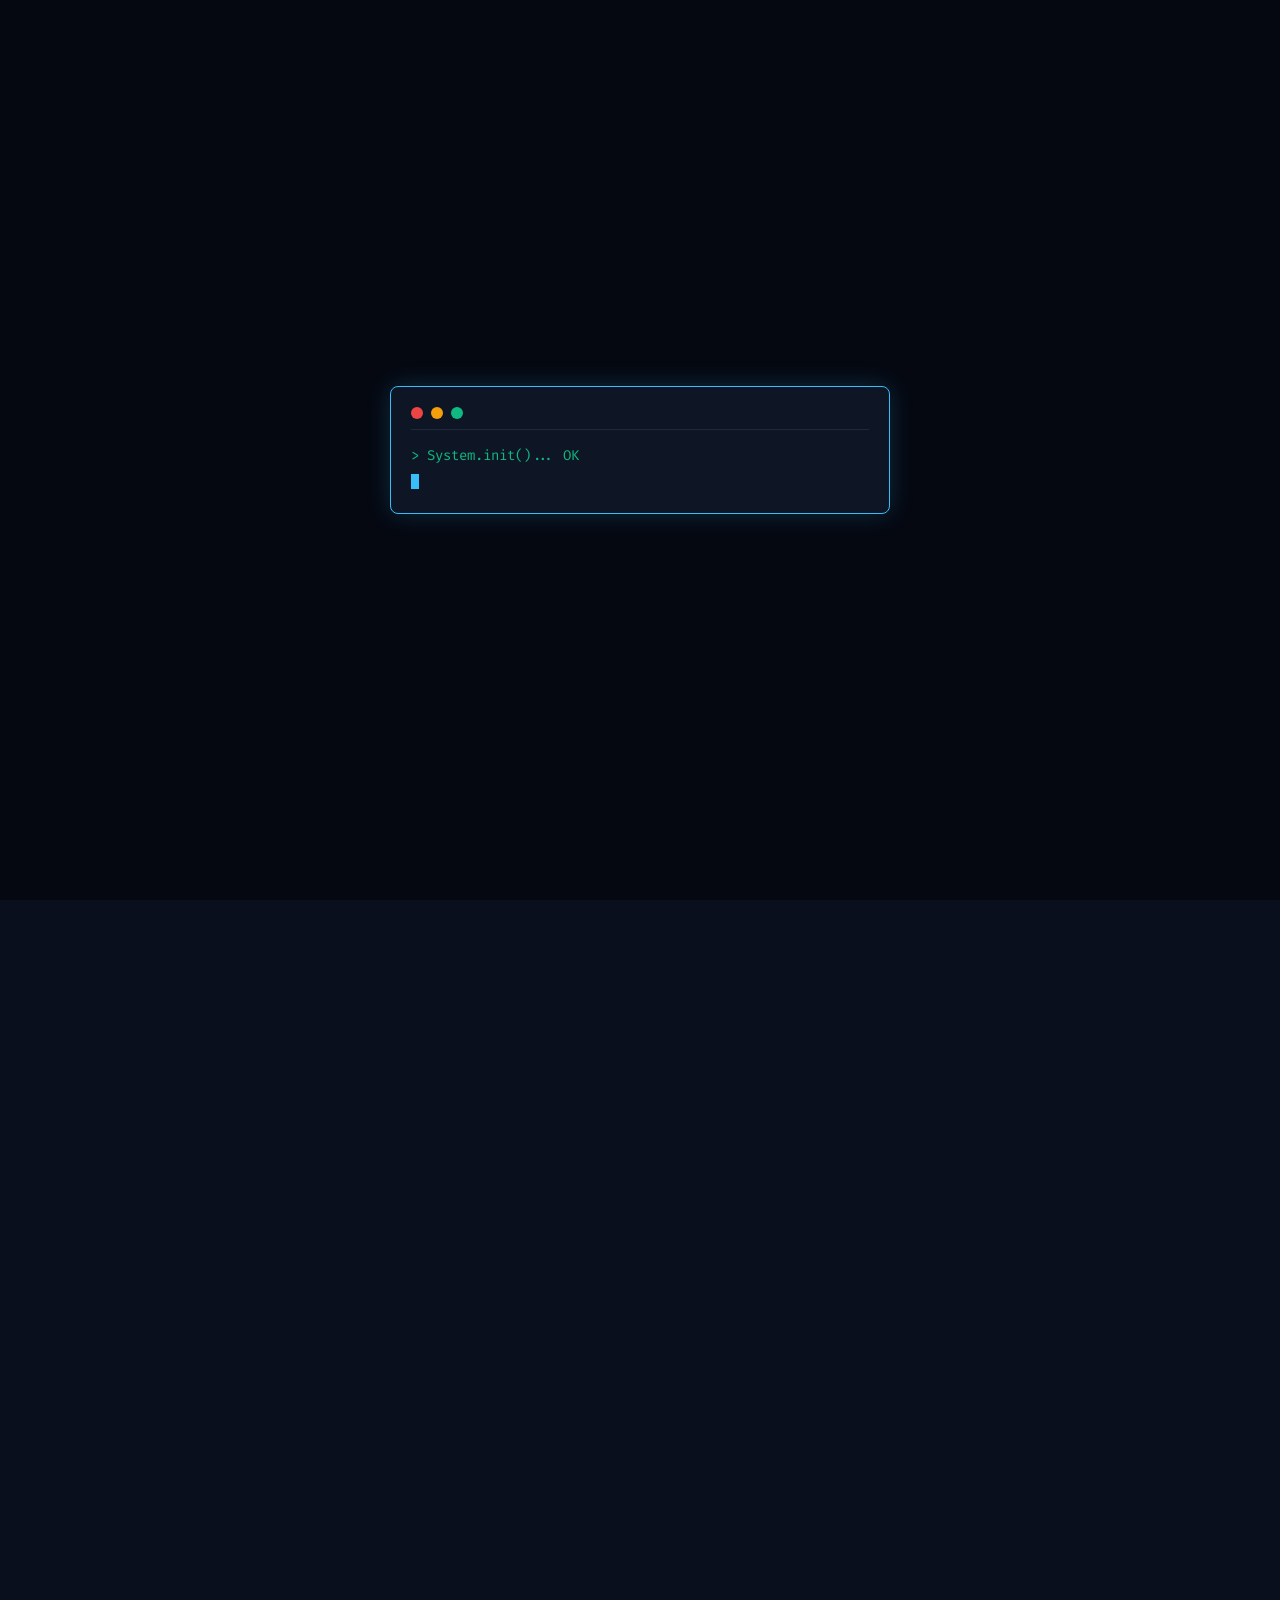
<file: index1.html>
<!DOCTYPE html>
<html lang="id">
<head>
    <meta charset="UTF-8">
    <meta name="viewport" content="width=device-width, initial-scale=1.0">
    <title>Aidil Akbar Ramadhani | Portfolio</title>
    <!-- Google Fonts -->
    <link rel="preconnect" href="https://fonts.googleapis.com">
    <link rel="preconnect" href="https://fonts.gstatic.com" crossorigin>
    <link href="https://fonts.googleapis.com/css2?family=Fira+Code:wght@400;600&family=Plus+Jakarta+Sans:wght@400;500;600;700;800&display=swap" rel="stylesheet">
    
    <style>
        :root {
            --bg-main: #0a0f1d;
            --bg-card: #111827;
            --accent-cyan: #38bdf8;
            --accent-emerald: #10b981;
            --text-main: #f8fafc;
            --text-muted: #94a3b8;
            --border-color: #1e293b;
        }

        * {
            margin: 0;
            padding: 0;
            box-sizing: border-box;
        }

        body {
            font-family: 'Plus Jakarta Sans', sans-serif;
            background-color: var(--bg-main);
            color: var(--text-main);
            overflow-x: hidden;
            line-height: 1.6;
        }

        /* --- 1. ANIMASI LOADING SCREEN (TERMINAL BOOT) --- */
        #loader {
            position: fixed;
            top: 0;
            left: 0;
            width: 100vw;
            height: 100vh;
            background-color: #050811;
            z-index: 9999;
            display: flex;
            flex-direction: column;
            justify-content: center;
            align-items: center;
            font-family: 'Fira Code', monospace;
            padding: 20px;
            transition: opacity 0.8s ease-in-out, visibility 0.8s;
        }

        .terminal-box {
            width: 100%;
            max-width: 500px;
            background: #0e1626;
            border: 1px solid var(--accent-cyan);
            border-radius: 8px;
            padding: 20px;
            box-shadow: 0 0 25px rgba(56, 189, 248, 0.2);
        }

        .terminal-header {
            display: flex;
            gap: 8px;
            margin-bottom: 15px;
            border-bottom: 1px solid var(--border-color);
            padding-bottom: 10px;
        }

        .dot {
            width: 12px;
            height: 12px;
            border-radius: 50%;
        }
        .dot-red { background: #ef4444; }
        .dot-yellow { background: #f59e0b; }
        .dot-green { background: #10b981; }

        .terminal-text {
            color: var(--accent-emerald);
            font-size: 14px;
        }

        .cursor {
            display: inline-block;
            width: 8px;
            height: 15px;
            background: var(--accent-cyan);
            animation: blink 0.8s infinite;
            vertical-align: middle;
        }

        @keyframes blink {
            0%, 100% { opacity: 1; }
            50% { opacity: 0; }
        }

        /* --- 2. STRUKTUR KONTEN UTAMA --- */
        #main-content {
            opacity: 0;
            transform: translateY(30px);
            transition: opacity 1s ease, transform 1s ease;
            max-width: 900px;
            margin: 0 auto;
            padding: 40px 20px 80px;
        }

        #main-content.visible {
            opacity: 1;
            transform: translateY(0);
        }

        /* --- HERO SECTION --- */
        .hero {
            text-align: center;
            padding: 60px 0 40px;
            position: relative;
        }

        .badge {
            display: inline-block;
            background: rgba(56, 189, 248, 0.1);
            color: var(--accent-cyan);
            border: 1px solid rgba(56, 189, 248, 0.3);
            padding: 6px 16px;
            border-radius: 20px;
            font-size: 12px;
            font-weight: 600;
            letter-spacing: 1px;
            text-transform: uppercase;
            margin-bottom: 20px;
            font-family: 'Fira Code', monospace;
        }

        h1 {
            font-size: clamp(32px, 5vw, 48px);
            font-weight: 800;
            letter-spacing: -1px;
            background: linear-gradient(135deg, #ffffff 0%, #94a3b8 100%);
            -webkit-background-clip: text;
            -webkit-text-fill-color: transparent;
            margin-bottom: 10px;
        }

        .subtitle {
            font-size: 18px;
            color: var(--accent-cyan);
            font-weight: 600;
            margin-bottom: 20px;
        }

        .contact-bar {
            display: flex;
            flex-wrap: wrap;
            justify-content: center;
            gap: 15px;
            font-size: 14px;
            color: var(--text-muted);
            margin-bottom: 40px;
        }

        .contact-bar span {
            background: var(--bg-card);
            padding: 8px 16px;
            border-radius: 8px;
            border: 1px solid var(--border-color);
        }

        /* --- SECTION & CARDS --- */
        .section-title {
            font-size: 20px;
            font-weight: 700;
            margin: 40px 0 20px;
            display: flex;
            align-items: center;
            gap: 10px;
            color: #ffffff;
            border-bottom: 1px solid var(--border-color);
            padding-bottom: 10px;
        }

        .section-title::before {
            content: "/>";
            font-family: 'Fira Code', monospace;
            color: var(--accent-emerald);
        }

        .grid-skills {
            display: grid;
            grid-template-columns: repeat(auto-fit, minmax(200px, 1fr));
            gap: 15px;
        }

        .skill-card {
            background: var(--bg-card);
            border: 1px solid var(--border-color);
            padding: 15px 20px;
            border-radius: 12px;
            font-weight: 600;
            font-size: 14px;
            display: flex;
            align-items: center;
            justify-content: space-between;
            transition: all 0.3s ease;
        }

        .skill-card:hover {
            border-color: var(--accent-cyan);
            transform: translateY(-3px);
            box-shadow: 0 10px 20px -10px rgba(56, 189, 248, 0.3);
        }

        .skill-level {
            font-family: 'Fira Code', monospace;
            font-size: 12px;
            color: var(--accent-emerald);
        }

        .timeline {
            position: relative;
            border-left: 2px solid var(--border-color);
            margin-left: 10px;
            padding-left: 25px;
        }

        .timeline-item {
            position: relative;
            margin-bottom: 30px;
            background: var(--bg-card);
            border: 1px solid var(--border-color);
            border-radius: 12px;
            padding: 25px;
            transition: all 0.3s ease;
        }

        .timeline-item:hover {
            border-color: rgba(255, 255, 255, 0.2);
            box-shadow: 0 10px 30px -15px rgba(0, 0, 0, 0.5);
        }

        .timeline-item::before {
            content: "";
            position: absolute;
            left: -32px;
            top: 28px;
            width: 12px;
            height: 12px;
            border-radius: 50%;
            background: var(--accent-cyan);
            border: 3px solid var(--bg-main);
        }

        .job-title {
            font-size: 18px;
            font-weight: 700;
            color: #ffffff;
        }

        .company-name {
            font-size: 14px;
            color: var(--accent-cyan);
            font-weight: 600;
            margin-bottom: 5px;
        }

        .date-badge {
            display: inline-block;
            font-family: 'Fira Code', monospace;
            font-size: 12px;
            color: var(--text-muted);
            background: rgba(255, 255, 255, 0.05);
            padding: 4px 10px;
            border-radius: 6px;
            margin-bottom: 15px;
        }

        .job-desc {
            font-size: 14px;
            color: var(--text-muted);
            padding-left: 15px;
        }

        .job-desc li {
            margin-bottom: 8px;
        }

        /* Footer */
        footer {
            text-align: center;
            margin-top: 60px;
            padding-top: 20px;
            border-top: 1px solid var(--border-color);
            font-size: 13px;
            color: var(--text-muted);
            font-family: 'Fira Code', monospace;
        }
    </style>
</head>
<body>

    <!-- 1. ANIMASI LOADING ALA PROGRAMMER -->
    <div id="loader">
        <div class="terminal-box">
            <div class="terminal-header">
                <div class="dot dot-red"></div>
                <div class="dot dot-yellow"></div>
                <div class="dot dot-green"></div>
            </div>
            <div class="terminal-text" id="typewriter"></div><span class="cursor"></span>
        </div>
    </div>

    <!-- 2. KONTEN UTAMA CV -->
    <div id="main-content">
        <header class="hero">
            <div class="badge">⚡ Verified Professional</div>
            <h1>AIDIL AKBAR RAMADHANI</h1>
            <div class="subtitle">Supply Chain & Warehouse Team Leader</div>
            
            <div class="contact-bar">
                <span>📍 Kota Tangerang, Banten</span>
                <span>📱 0851-1721-1551</span>
                <span>📧 aidilakbarramadhani12@gmail.com</span>
            </div>
        </header>

        <!-- PROFIL -->
        <div class="section-title">Executive Summary</div>
        <div class="timeline-item" style="border-left: 4px solid var(--accent-emerald);">
            <p style="color: var(--text-muted); font-size: 15px;">
                Profesional di bidang operasional dan logistik dengan pengalaman <strong style="color: #fff;">2+ tahun</strong> memimpin tim di perusahaan supply chain terkemuka. Punya keahlian kuat dalam manajemen gudang (inbound/outbound), kontrol inventaris via Stock Opname berkala, serta analisis varians stok menggunakan <strong style="color: var(--accent-cyan);">Microsoft Excel (Advanced)</strong> dan Google Sheets. Berorientasi pada ketepatan SLA dan akurasi inventaris tinggi untuk mengoptimalkan efisiensi rantai pasok.
            </p>
        </div>

        <!-- KEAHLIAN UTAMA -->
        <div class="section-title">Core Competencies & Tech Stack</div>
        <div class="grid-skills">
            <div class="skill-card">Warehouse Operations <span class="skill-level">EXPERT</span></div>
            <div class="skill-card">Stock Opname & Inventory <span class="skill-level">EXPERT</span></div>
            <div class="skill-card">MS Excel (VLOOKUP/Pivot) <span class="skill-level">ADVANCED</span></div>
            <div class="skill-card">Analisis Varians Stok <span class="skill-level">ADVANCED</span></div>
            <div class="skill-card">Team Leadership <span class="skill-level">EXPERT</span></div>
            <div class="skill-card">Fulfillment Center <span class="skill-level">ADVANCED</span></div>
        </div>

        <!-- PENGALAMAN KERJA -->
        <div class="section-title">Work Experience</div>
        <div class="timeline">
            
            <div class="timeline-item">
                <div class="job-title">Team Leader (Pegawai Kontrak)</div>
                <div class="company-name">PT. Sewu Segar Nusantara (Sunpride) — Kota Tangerang</div>
                <div class="date-badge">Maret 2026 – Sekarang</div>
                <ul class="job-desc">
                    <li>Memimpin dan memotivasi tim operasional harian dalam proses distribusi buah segar sesuai standar baku mutu perusahaan.</li>
                    <li>Mengkoordinasikan alur manajemen inbound dan outbound, mengontrol sistem cold storage, dan menjaga SLA pengiriman.</li>
                    <li>Menganalisis pergerakan dan varians stok harian berbasis spreadsheet serta berkolaborasi untuk pencegahan pembusukan produk (waste mitigation).</li>
                </ul>
            </div>

            <div class="timeline-item">
                <div class="job-title">Team Leader (Pegawai Kontrak)</div>
                <div class="company-name">PT. Kula Untuk Semua — Kota Jakarta Utara</div>
                <div class="date-badge">November 2024 – Maret 2026</div>
                <ul class="job-desc">
                    <li>Mengelola seluruh siklus operasional fulfillment center (inbound, put-away, picking, hingga packing).</li>
                    <li>Memimpin pelaksanaan Stock Opname parsial dan menyeluruh secara berkala guna menjaga akurasi inventaris di atas batas toleransi.</li>
                    <li>Mengevaluasi metrik produktivitas tim operasional dan menyusun laporan performa analitis kepada Warehouse Manager.</li>
                </ul>
            </div>

            <div class="timeline-item">
                <div class="job-title">Team Leader (Pegawai Kontrak)</div>
                <div class="company-name">PT. Sayur Untuk Semua (SEGARI TGX) — Kota Tangerang</div>
                <div class="date-badge">September 2023 – November 2024</div>
                <ul class="job-desc">
                    <li>Mengarahkan operasional gudang harian untuk memastikan seluruh proses selesai tepat waktu sesuai jendela pengiriman (delivery window) subuh.</li>
                    <li>Mengkoordinasikan Stock Opname terjadwal, menginvestigasi akar masalah pada selisih (gap) stok, dan rekonsiliasi data inventaris.</li>
                    <li>Menyusun laporan efisiensi operasional gudang dan pembaruan performa tim secara analitik kepada jajaran manajemen senior.</li>
                </ul>
            </div>

            <div class="timeline-item">
                <div class="job-title">Cashier (Pegawai Kontrak)</div>
                <div class="company-name">Apin Salon — Kota Tangerang</div>
                <div class="date-badge">Juli 2023 – September 2023</div>
                <ul class="job-desc">
                    <li>Mengelola transaksi pembayaran pelanggan dan pencatatan arus kas harian secara teliti dan akurat.</li>
                    <li>Memberikan edukasi terkait detail perawatan salon serta aktif melakukan up-selling produk perawatan rambut.</li>
                </ul>
            </div>

            <div class="timeline-item">
                <div class="job-title">Sales Promotion Boy (Magang)</div>
                <div class="company-name">PT. Carvil Abadi (Carvil KS9 Dewantoro) — Kota Tangerang</div>
                <div class="date-badge">Maret 2023 – Juli 2023</div>
                <ul class="job-desc">
                    <li>Membangun komunikasi persuasif dengan pelanggan untuk mempresentasikan keunggulan produk ritel demi mencapai target penjualan.</li>
                    <li>Mengelola penataan display produk (Visual Merchandising) serta melakukan pengecekan ketersediaan stok display harian.</li>
                </ul>
            </div>

        </div>

        <!-- PENDIDIKAN & SERTIFIKASI -->
        <div class="section-title">Education & Certification</div>
        <div class="grid-skills">
            <div class="skill-card" style="display: block;">
                <div style="color: var(--accent-cyan); font-size: 12px; font-family: 'Fira Code', monospace;">SERTIFIKASI • JUNI 2024</div>
                <div style="font-size: 15px; margin: 5px 0;">Mengelola Excel Bagi Petugas Entri Data</div>
                <div style="font-size: 13px; color: var(--text-muted); font-weight: 400;">LKP Putra Perwira (No. 10277525)</div>
            </div>
            <div class="skill-card" style="display: block;">
                <div style="color: var(--accent-cyan); font-size: 12px; font-family: 'Fira Code', monospace;">PENDIDIKAN • 2020 – 2023</div>
                <div style="font-size: 15px; margin: 5px 0;">SMA Negeri 3 Kota Tangerang</div>
                <div style="font-size: 13px; color: var(--text-muted); font-weight: 400;">Jurusan Ilmu Pengetahuan Sosial (IPS)</div>
            </div>
        </div>

        <footer>
            <p>Designed & Built for Aidil Akbar Ramadhani • Hosted on Vercel ⚡</p>
            <p style="margin-top: 5px; font-size: 11px; opacity: 0.5;">> System.exit(0)</p>
        </footer>
    </div>

    <!-- 3. SCRIPT ANIMASI TERMINAL BOOT & TRANSISI -->
    <script>
        const textToType = [
            "> System.init()... OK",
            "> Loading User Profile... [Aidil Akbar Ramadhani]",
            "> Fetching experience & skills... 100%",
            "> Launching portfolio interface..."
        ];

        let lineIndex = 0;
        let charIndex = 0;
        const speed = 35; // Kecepatan ketik (ms)
        const typewriterElement = document.getElementById("typewriter");
        const loader = document.getElementById("loader");
        const mainContent = document.getElementById("main-content");

        function typeWriter() {
            if (lineIndex < textToType.length) {
                if (charIndex < textToType[lineIndex].length) {
                    typewriterElement.innerHTML += textToType[lineIndex].charAt(charIndex);
                    charIndex++;
                    setTimeout(typeWriter, speed);
                } else {
                    typewriterElement.innerHTML += "<br>";
                    lineIndex++;
                    charIndex = 0;
                    setTimeout(typeWriter, 300); // Jeda antar baris
                }
            } else {
                // Selesai mengetik, hilangkan loader dan munculkan web
                setTimeout(() => {
                    loader.style.opacity = "0";
                    loader.style.visibility = "hidden";
                    mainContent.classList.add("visible");
                }, 600);
            }
        }

        // Jalankan animasi saat halaman dibuka
        window.onload = () => {
            setTimeout(typeWriter, 500);
        };
    </script>
</body>
</html>
</file>
